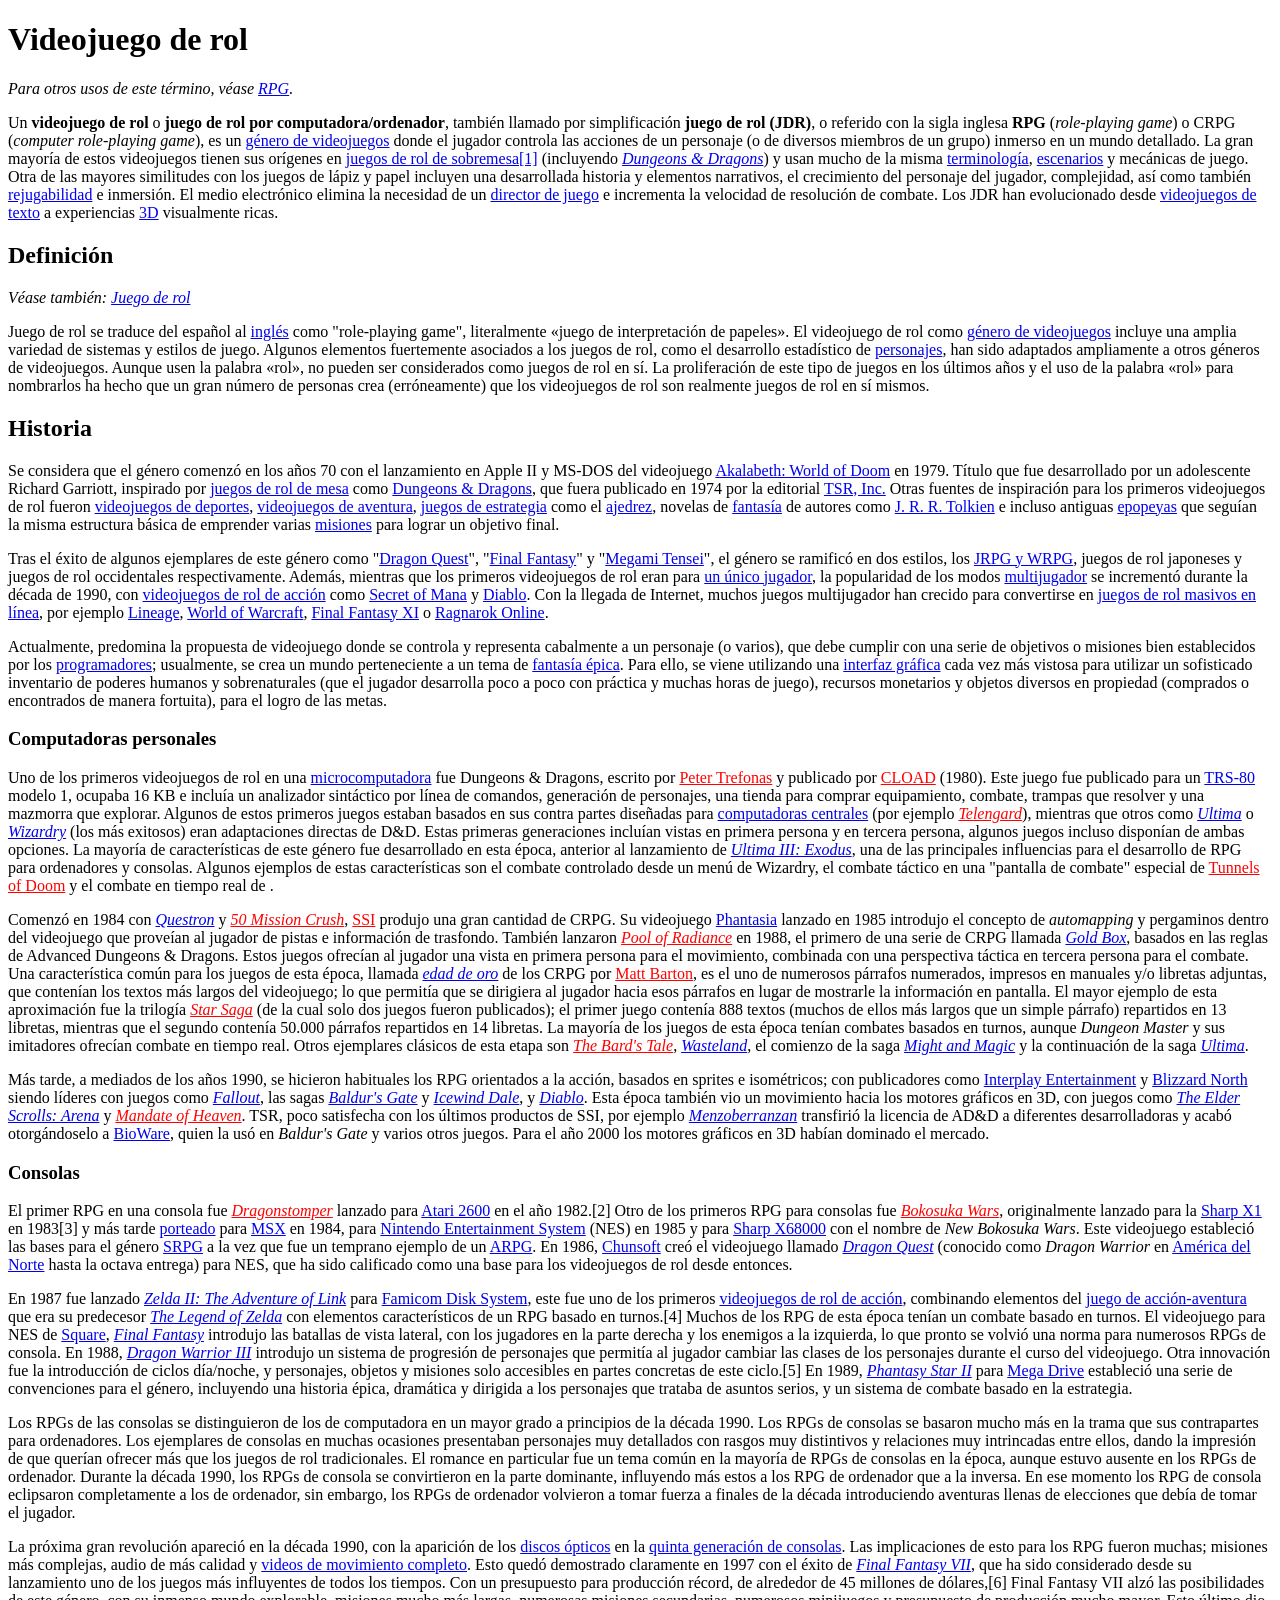
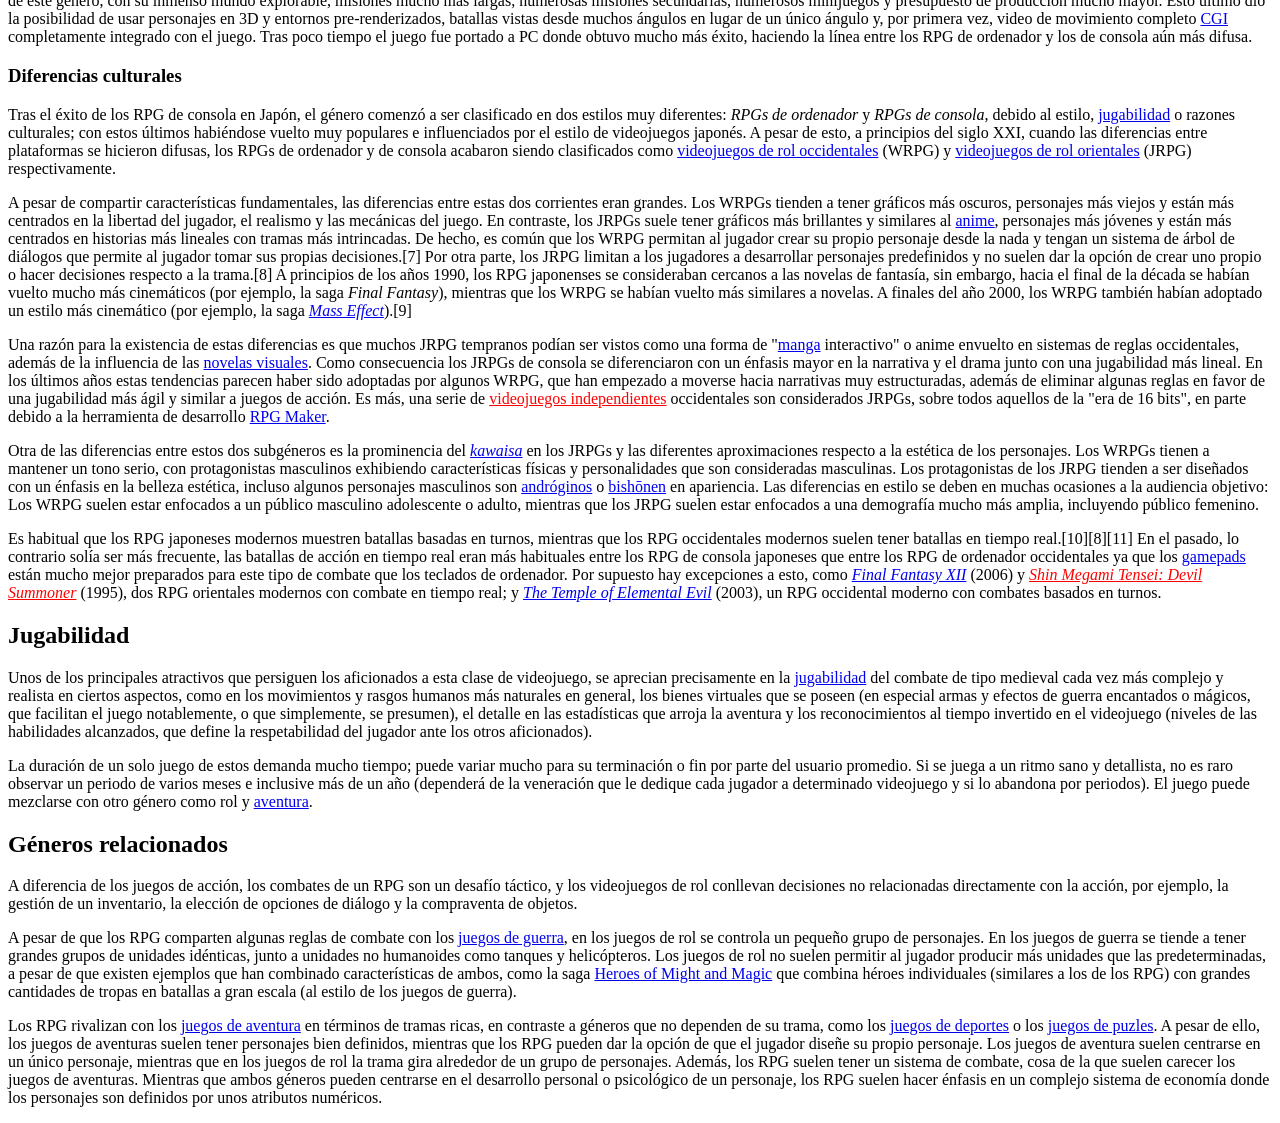
<file: vikipedia.html>
<!DOCTYPE html>
<html lang="es">
<head>
    <meta charset="UTF-8">
    <meta name="viewport" content="width=device-width, initial-scale=1.0">
    <title>Videojuego de rol</title>
</head>
<body>
    <h1>Videojuego de rol</h1>
    <p><em>Para otros usos de este término, véase <a href="https://es.wikipedia.org/wiki/RPG">RPG</a>.</em></p>
    <p>Un <strong>videojuego de rol</strong> o <strong>juego de rol por computadora/ordenador</strong>, también llamado por simplificación <strong>juego de rol (JDR)</strong>, o referido con la sigla inglesa <strong>RPG</strong> (<em>role-playing game</em>) o CRPG (<em>computer role-playing game</em>), es un <a href="https://es.wikipedia.org/wiki/G%C3%A9nero_de_videojuegos">género de videojuegos</a> donde el jugador controla las acciones de un personaje (o de diversos miembros de un grupo) inmerso en un mundo detallado. La gran mayoría de estos videojuegos tienen sus orígenes en <a href="https://es.wikipedia.org/wiki/Juego_de_rol">juegos de rol de sobremesa[1]</a> (incluyendo <em><a href="https://es.wikipedia.org/wiki/Dungeons_&_Dragons">Dungeons & Dragons</a></em>) y usan mucho de la misma <a href="https://es.wikipedia.org/wiki/Categor%C3%ADa:T%C3%A9rminos_de_rol">terminología</a>, <a href="https://es.wikipedia.org/wiki/Escenario_de_campa%C3%B1a">escenarios</a> y mecánicas de juego. Otra de las mayores similitudes con los juegos de lápiz y papel incluyen una desarrollada historia y elementos narrativos, el crecimiento del personaje del jugador, complejidad, así como también <a href="https://es.wikipedia.org/wiki/Rejugabilidad">rejugabilidad</a> e inmersión. El medio electrónico elimina la necesidad de un <a href="https://es.wikipedia.org/wiki/Director_de_juego_(juegos_de_rol)">director de juego</a> e incrementa la velocidad de resolución de combate. Los JDR han evolucionado desde <a href="https://es.wikipedia.org/wiki/Videojuego_de_texto">videojuegos de texto</a> a experiencias <a href="https://es.wikipedia.org/wiki/Gr%C3%A1ficos_3D_por_computadora">3D</a> visualmente ricas.</p>
    <h2>Definición</h2>
    <p><em>Véase también: <a href="https://es.wikipedia.org/wiki/Juego_de_rol">Juego de rol</a></em></p>
    <p>Juego de rol se traduce del español al <a href="https://es.wikipedia.org/wiki/Idioma_ingl%C3%A9s">inglés</a> como "role-playing game", literalmente «juego de interpretación de papeles». El videojuego de rol como <a href="https://es.wikipedia.org/wiki/G%C3%A9nero_de_videojuegos"> género de videojuegos</a> incluye una amplia variedad de sistemas y estilos de juego. Algunos elementos fuertemente asociados a los juegos de rol, como el desarrollo estadístico de <a href="https://es.wikipedia.org/wiki/Personaje_jugador_(videojuegos)">personajes</a>, han sido adaptados ampliamente a otros géneros de videojuegos. Aunque usen la palabra «rol», no pueden ser considerados como juegos de rol en sí. La proliferación de este tipo de juegos en los últimos años y el uso de la palabra «rol» para nombrarlos ha hecho que un gran número de personas crea (erróneamente) que los videojuegos de rol son realmente juegos de rol en sí mismos.</p>
    <h2>Historia</h2>
    <p>Se considera que el género comenzó en los años 70 con el lanzamiento en Apple II y MS-DOS del videojuego <a href="https://es.wikipedia.org/wiki/Akalabeth:_mundo_de_perdici%C3%B3n">Akalabeth: World of Doom</a> en 1979. Título que fue desarrollado por un adolescente Richard Garriott, inspirado por <a href="https://es.wikipedia.org/wiki/Juego_de_rol">juegos de rol de mesa</a> como <a href="https://es.wikipedia.org/wiki/Dungeons_&_Dragons">Dungeons & Dragons</a>, que fuera publicado en 1974 por la editorial <a href="https://es.wikipedia.org/wiki/TSR,_Inc.">TSR, Inc.</a> Otras fuentes de inspiración para los primeros videojuegos de rol fueron <a href="https://es.wikipedia.org/wiki/Videojuego_de_deportes">videojuegos de deportes</a>, <a href="https://es.wikipedia.org/wiki/Videojuego_de_aventura">videojuegos de aventura</a>, <a href="https://es.wikipedia.org/wiki/Juego_de_estrategia">juegos de estrategia</a> como el <a href="https://es.wikipedia.org/wiki/Ajedrez">ajedrez</a>, novelas de <a href="https://es.wikipedia.org/wiki/G%C3%A9nero_fant%C3%A1stico">fantasía</a> de autores como <a href="https://es.wikipedia.org/wiki/J._R._R._Tolkien">J. R. R. Tolkien</a> e incluso antiguas <a href="https://es.wikipedia.org/wiki/Epopeya">epopeyas</a> que seguían la misma estructura básica de emprender varias <a href="https://es.wikipedia.org/wiki/Misi%C3%B3n_(videojuegos)">misiones</a> para lograr un objetivo final.</p>
    <p>Tras el éxito de algunos ejemplares de este género como "<a href="https://es.wikipedia.org/wiki/Dragon_Quest">Dragon Quest</a>", "<a href="https://es.wikipedia.org/wiki/Final_Fantasy_(franquicia)">Final Fantasy</a>" y "<a href="https://es.wikipedia.org/wiki/Megami_Tensei">Megami Tensei</a>", el género se ramificó en dos estilos, los <a href="https://es.wikipedia.org/wiki/Anexo:Diferencias_culturales_en_videojuegos_de_rol">JRPG y WRPG</a>, juegos de rol japoneses y juegos de rol occidentales respectivamente. Además, mientras que los primeros videojuegos de rol eran para <a href="https://es.wikipedia.org/wiki/Videojuego_de_un_jugador">un único jugador</a>, la popularidad de los modos <a href="https://es.wikipedia.org/wiki/Videojuego_multijugador">multijugador</a> se incrementó durante la década de 1990, con <a href="https://es.wikipedia.org/wiki/Videojuego_de_rol_de_acci%C3%B3n">videojuegos de rol de acción</a> como <a href="https://es.wikipedia.org/wiki/Secret_of_Mana">Secret of Mana</a> y <a href="https://es.wikipedia.org/wiki/Diablo_(videojuego)">Diablo</a>. Con la llegada de Internet, muchos juegos multijugador han crecido para convertirse en <a href="https://es.wikipedia.org/wiki/Videojuego_de_rol_multijugador_masivo_en_l%C3%ADnea">juegos de rol masivos en línea</a>, por ejemplo <a href="https://es.wikipedia.org/wiki/Lineage">Lineage</a>, <a href="https://es.wikipedia.org/wiki/World_of_Warcraft">World of Warcraft</a>, <a href="https://es.wikipedia.org/wiki/Final_Fantasy_XI">Final Fantasy XI</a> o <a href="https://es.wikipedia.org/wiki/Ragnarok_Online">Ragnarok Online</a>.</p>
    <p>Actualmente, predomina la propuesta de videojuego donde se controla y representa cabalmente a un personaje (o varios), que debe cumplir con una serie de objetivos o misiones bien establecidos por los <a href="https://es.wikipedia.org/wiki/Programador">programadores</a>; usualmente, se crea un mundo perteneciente a un tema de <a href="https://es.wikipedia.org/wiki/Fantas%C3%ADa_heroica">fantasía épica</a>. Para ello, se viene utilizando una <a href="https://es.wikipedia.org/wiki/Interfaz_gr%C3%A1fica_de_usuario">interfaz gráfica</a> cada vez más vistosa para utilizar un sofisticado inventario de poderes humanos y sobrenaturales (que el jugador desarrolla poco a poco con práctica y muchas horas de juego), recursos monetarios y objetos diversos en propiedad (comprados o encontrados de manera fortuita), para el logro de las metas.</p>
    <h3>Computadoras personales</h3>
    <p>Uno de los primeros videojuegos de rol en una <a href="https://es.wikipedia.org/wiki/Microcomputadora">microcomputadora</a> fue Dungeons & Dragons, escrito por <a href="https://es.wikipedia.org/wiki/Peter_Trefonas?action=edit&redlink=1" style="color: #FF0000;">Peter Trefonas</a> y publicado por <a href="https://es.wikipedia.org/wiki/CLOAD?action=edit&redlink=1" style="color:#FF0000;"> CLOAD</a> (1980). Este juego fue publicado para un <a href="https://es.wikipedia.org/wiki/TRS-80">TRS-80</a> modelo 1, ocupaba 16 KB e incluía un analizador sintáctico por línea de comandos, generación de personajes, una tienda para comprar equipamiento, combate, trampas que resolver y una mazmorra que explorar. Algunos de estos primeros juegos estaban basados en sus contra partes diseñadas para <a href="https://es.wikipedia.org/wiki/Unidad_central">computadoras centrales</a> (por ejemplo <a href="https://es.wikipedia.org/wiki/Telengard?action=edit&redlink=1" style="color:#FF0000;"> <em>Telengard</em></a>), mientras que otros como <a href="https://es.wikipedia.org/wiki/Ultima"><em>Ultima</em></a> o <a href="https://es.wikipedia.org/wiki/Wizardry"><em>Wizardry</em></a> (los más exitosos) eran adaptaciones directas de D&D. Estas primeras generaciones incluían vistas en primera persona y en tercera persona, algunos juegos incluso disponían de ambas opciones. La mayoría de características de este género fue desarrollado en esta época, anterior al lanzamiento de <a href="https://es.wikipedia.org/wiki/Ultima_III:_Exodus"><em>Ultima III: Exodus</em></a>, una de las principales influencias para el desarrollo de RPG para ordenadores y consolas. Algunos ejemplos de estas características son el combate controlado desde un menú de Wizardry, el combate táctico en una "pantalla de combate" especial de <a href="https://es.wikipedia.org/wiki/Tunnels_of_Doom?action=edit&redlink=1" style="color:#FF0000;">Tunnels of Doom</a> y el combate en tiempo real de <a href="https://es.wikipedia.org/wiki/Dungeons_of_Daggorath?action=edit&redlink=1" Dungeons of Daggorathstyle="color:#FF0000;"></a>.</p>
    <p>Comenzó en 1984 con <a href="https://es.wikipedia.org/wiki/Questron"><em>Questron</em></a> y <a href="https://es.wikipedia.org/wiki/50_Mission_Crush?action=edit&redlink=1" style="color:#FF0000;"><em>50 Mission Crush</em></a>, <a href="https://es.wikipedia.org/wiki/Strategic_Simulations,_Inc.?action=edit&redlink=1" style="color:#FF0000;">SSI</a> produjo una gran cantidad de CRPG. Su videojuego <a href="https://es.wikipedia.org/wiki/Phantasia">Phantasia</a> lanzado en 1985 introdujo el concepto de <em>automapping</em> y pergaminos dentro del videojuego que proveían al jugador de pistas e información de trasfondo. También lanzaron <a href="https://es.wikipedia.org/wiki/Pool_of_Radiance?action=edit&redlink=1" style="color:#FF0000;"><em>Pool of Radiance</em></a> en 1988, el primero de una serie de CRPG llamada <a href="https://es.wikipedia.org/wiki/Gold_Box"><em>Gold Box</em></a>, basados en las reglas de Advanced Dungeons & Dragons. Estos juegos ofrecían al jugador una vista en primera persona para el movimiento, combinada con una perspectiva táctica en tercera persona para el combate. Una característica común para los juegos de esta época, llamada <a href="https://es.wikipedia.org/wiki/Edad_de_oro"><em>edad de oro</em></a> de los CRPG por <a href="https://es.wikipedia.org/wiki/Matt_Barton?action=edit&redlink=1"style="color:#FF0000;">Matt Barton</a>, es el uno de numerosos párrafos numerados, impresos en manuales y/o libretas adjuntas, que contenían los textos más largos del videojuego; lo que permitía que se dirigiera al jugador hacia esos párrafos en lugar de mostrarle la información en pantalla. El mayor ejemplo de esta aproximación fue la trilogía <a href="https://es.wikipedia.org/wiki/Star_Saga?action=edit&redlink=1"style="color:#FF0000;"><em>Star Saga</em></a> (de la cual solo dos juegos fueron publicados); el primer juego contenía 888 textos (muchos de ellos más largos que un simple párrafo) repartidos en 13 libretas, mientras que el segundo contenía 50.000 párrafos repartidos en 14 libretas. La mayoría de los juegos de esta época tenían combates basados en turnos, aunque <a hrerf="https://es.wikipedia.org/wiki/Director_de_juego_(juegos_de_rol)"><em>Dungeon Master</em></a> y sus imitadores ofrecían combate en tiempo real. Otros ejemplares clásicos de esta etapa son <a href="https://es.wikipedia.org/wiki/The_Bard's_Tale?action=edit&redlink=1" style="color:#FF0000;"><em>The Bard's Tale</em></a>, <a href="https://es.wikipedia.org/wiki/Wasteland"><em>Wasteland</em></a>, el comienzo de la saga <a href="https://es.wikipedia.org/wiki/Might_and_Magic"><em>Might and Magic</em></a> y la continuación de la saga <a href="https://es.wikipedia.org/wiki/Ultima"><em>Ultima</em></a>.</p>
    <p>Más tarde, a mediados de los años 1990, se hicieron habituales los RPG orientados a la acción, basados en sprites e isométricos; con publicadores como <a href="https://es.wikipedia.org/wiki/Interplay_Entertainment">Interplay Entertainment</a> y <a href="https://es.wikipedia.org/wiki/Blizzard_Entertainment">Blizzard North</a> siendo líderes con juegos como <a href="https://es.wikipedia.org/wiki/Fallout_(videojuego)"><em>Fallout</em></a>, las sagas <a href="https://es.wikipedia.org/wiki/Baldur's_Gate"><em>Baldur's Gate</em></a> y <a href="https://es.wikipedia.org/wiki/Icewind_Dale"><em>Icewind Dale</em></a>, y <a href="https://es.wikipedia.org/wiki/Diablo"><em>Diablo</em></a>. Esta época también vio un movimiento hacia los motores gráficos en 3D, con juegos como <a href="https://es.wikipedia.org/wiki/The_Elder_Scrolls:_Arena"><em>The Elder Scrolls: Arena</em></a> y <a href="https://es.wikipedia.org/wiki/Mandate_of_Heaven?action=edit&redlink=1" style="color:#FF0000;"><em> Mandate of Heaven</em></a>. TSR, poco satisfecha con los últimos productos de SSI, por ejemplo <a href="https://es.wikipedia.org/wiki/Menzoberranzan"><em>Menzoberranzan</em></a> transfirió la licencia de AD&D a diferentes desarrolladoras y acabó otorgándoselo a <a href="https://es.wikipedia.org/wiki/BioWare">BioWare</a>, quien la usó en <em>Baldur's Gate</em> y varios otros juegos. Para el año 2000 los motores gráficos en 3D habían dominado el mercado.</p>
    <h3>Consolas</h3>
    <p>El primer RPG en una consola fue <a href="https://es.wikipedia.org/wiki/Dragonstomper?action=edit&redlink=1" style="color:#FF0000;"><em>Dragonstomper</em></a> lanzado para <a href="https://es.wikipedia.org/wiki/Atari_2600">Atari 2600</a> en el año 1982.[2] Otro de los primeros RPG para consolas fue <a href="https://es.wikipedia.org/wiki/Bokosuka_Wars?action=edit&redlink=1" style="color:#FF0000;"><em>Bokosuka Wars</em></a>, originalmente lanzado para la <a href="https://es.wikipedia.org/wiki/Sharp_X1">Sharp X1</a> en 1983[3] y más tarde <a href="https://es.wikipedia.org/wiki/Portabilidad">porteado</a> para <a href="https://es.wikipedia.org/wiki/MSX">MSX</a> en 1984, para <a href="https://es.wikipedia.org/wiki/Nintendo_Entertainment_System">Nintendo Entertainment System</a> (NES) en 1985 y para <a href="https://es.wikipedia.org/wiki/Sharp_X68000">Sharp X68000</a> con el nombre de <em>New Bokosuka Wars</em>. Este videojuego estableció las bases para el género <a href="https://es.wikipedia.org/wiki/Videojuego_de_rol_t%C3%A1ctico">SRPG</a> a la vez que fue un temprano ejemplo de un <a href="https://es.wikipedia.org/wiki/Videojuego_de_rol_de_acci%C3%B3n">ARPG</a>. En 1986, <a href="https://es.wikipedia.org/wiki/Spike_Chunsoft">Chunsoft</a> creó el videojuego llamado <a href="https://es.wikipedia.org/wiki/Dragon_Quest"><em>Dragon Quest</em></a> (conocido como <em>Dragon Warrior</em> en <a href="https://es.wikipedia.org/wiki/Am%C3%A9rica_del_Norte">América del Norte</a> hasta la octava entrega) para NES, que ha sido calificado como una base para los videojuegos de rol desde entonces.</p>
    <p>En 1987 fue lanzado <a href="https://es.wikipedia.org/wiki/Zelda_II:_The_Adventure_of_Link"><em>Zelda II: The Adventure of Link</em></a> para <a href="https://es.wikipedia.org/wiki/Famicom_Disk_System">Famicom Disk System</a>, este fue uno de los primeros <a href="https://es.wikipedia.org/wiki/Videojuego_de_rol_de_acci%C3%B3n">videojuegos de rol de acción</a>, combinando elementos del <a href="https://es.wikipedia.org/wiki/Videojuego_de_acci%C3%B3n_y_aventura">juego de acción-aventura</a> que era su predecesor <a href="https://es.wikipedia.org/wiki/The_Legend_of_Zelda"><em>The Legend of Zelda</em></a> con elementos característicos de un RPG basado en turnos.[4] Muchos de los RPG de esta época tenían un combate basado en turnos. El videojuego para NES de <a href="https://es.wikipedia.org/wiki/Squaresoft">Square</a>, <a href="https://es.wikipedia.org/wiki/Final_Fantasy_(videojuego)"><em>Final Fantasy</em></a> introdujo las batallas de vista lateral, con los jugadores en la parte derecha y los enemigos a la izquierda, lo que pronto se volvió una norma para numerosos RPGs de consola. En 1988, <a href="https://es.wikipedia.org/wiki/Dragon_Quest_III"><em>Dragon Warrior III</em></a> introdujo un sistema de progresión de personajes que permitía al jugador cambiar las clases de los personajes durante el curso del videojuego. Otra innovación fue la introducción de ciclos día/noche, y personajes, objetos y misiones solo accesibles en partes concretas de este ciclo.[5] En 1989, <a href="https://es.wikipedia.org/wiki/Phantasy_Star_II"><em>Phantasy Star II</em></a> para <a href="https://es.wikipedia.org/wiki/Mega_Drive">Mega Drive</a> estableció una serie de convenciones para el género, incluyendo una historia épica, dramática y dirigida a los personajes que trataba de asuntos serios, y un sistema de combate basado en la estrategia.</p>
    <p>Los RPGs de las consolas se distinguieron de los de computadora en un mayor grado a principios de la década 1990. Los RPGs de consolas se basaron mucho más en la trama que sus contrapartes para ordenadores. Los ejemplares de consolas en muchas ocasiones presentaban personajes muy detallados con rasgos muy distintivos y relaciones muy intrincadas entre ellos, dando la impresión de que querían ofrecer más que los juegos de rol tradicionales. El romance en particular fue un tema común en la mayoría de RPGs de consolas en la época, aunque estuvo ausente en los RPGs de ordenador. Durante la década 1990, los RPGs de consola se convirtieron en la parte dominante, influyendo más estos a los RPG de ordenador que a la inversa. En ese momento los RPG de consola eclipsaron completamente a los de ordenador, sin embargo, los RPGs de ordenador volvieron a tomar fuerza a finales de la década introduciendo aventuras llenas de elecciones que debía de tomar el jugador.</p>
    <p>La próxima gran revolución apareció en la década 1990, con la aparición de los <a href="https://es.wikipedia.org/wiki/Disco_%C3%B3ptico">discos ópticos</a> en la <a href="https://es.wikipedia.org/wiki/Videoconsolas_de_quinta_generaci%C3%B3n">quinta generación de consolas</a>. Las implicaciones de esto para los RPG fueron muchas; misiones más complejas, audio de más calidad y <a href="https://es.wikipedia.org/wiki/Video_de_movimiento_completo">videos de movimiento completo</a>. Esto quedó demostrado claramente en 1997 con el éxito de <a href="https://es.wikipedia.org/wiki/Final_Fantasy_VII"><em>Final Fantasy VII</em></a>, que ha sido considerado desde su lanzamiento uno de los juegos más influyentes de todos los tiempos. Con un presupuesto para producción récord, de alrededor de 45 millones de dólares,[6] Final Fantasy VII alzó las posibilidades de este género, con su inmenso mundo explorable, misiones mucho más largas, numerosas misiones secundarias, numerosos minijuegos y presupuesto de producción mucho mayor. Esto último dio la posibilidad de usar personajes en 3D y entornos pre-renderizados, batallas vistas desde muchos ángulos en lugar de un único ángulo y, por primera vez, video de movimiento completo <a href="https://es.wikipedia.org/wiki/Imagen_generada_por_computadora">CGI</a> completamente integrado con el juego. Tras poco tiempo el juego fue portado a PC donde obtuvo mucho más éxito, haciendo la línea entre los RPG de ordenador y los de consola aún más difusa.</p>
    <h3>Diferencias culturales</h3>
    <p>Tras el éxito de los RPG de consola en Japón, el género comenzó a ser clasificado en dos estilos muy diferentes: <em>RPGs de ordenador</em> y <em>RPGs de consola</em>, debido al estilo, <a href="https://es.wikipedia.org/wiki/Jugabilidad">jugabilidad</a> o razones culturales; con estos últimos habiéndose vuelto muy populares e influenciados por el estilo de videojuegos japonés. A pesar de esto, a principios del siglo XXI, cuando las diferencias entre plataformas se hicieron difusas, los RPGs de ordenador y de consola acabaron siendo clasificados como <a href="https://es.wikipedia.org/wiki/Videojuegos_de_rol_occidentales?action=edit&redlink=1">videojuegos de rol occidentales</a> (WRPG) y <a href="https://es.wikipedia.org/wiki/Videojuegos_de_rol_orientales?action=edit&redlink=1">videojuegos de rol orientales</a> (JRPG) respectivamente.</p>
    <p>A pesar de compartir características fundamentales, las diferencias entre estas dos corrientes eran grandes. Los WRPGs tienden a tener gráficos más oscuros, personajes más viejos y están más centrados en la libertad del jugador, el realismo y las mecánicas del juego. En contraste, los JRPGs suele tener gráficos más brillantes y similares al <a href="https://es.wikipedia.org/wiki/Anime">anime</a>, personajes más jóvenes y están más centrados en historias más lineales con tramas más intrincadas. De hecho, es común que los WRPG permitan al jugador crear su propio personaje desde la nada y tengan un sistema de árbol de diálogos que permite al jugador tomar sus propias decisiones.[7] Por otra parte, los JRPG limitan a los jugadores a desarrollar personajes predefinidos y no suelen dar la opción de crear uno propio o hacer decisiones respecto a la trama.[8] A principios de los años 1990, los RPG japonenses se consideraban cercanos a las novelas de fantasía, sin embargo, hacia el final de la década se habían vuelto mucho más cinemáticos (por ejemplo, la saga <em>Final Fantasy</em>), mientras que los WRPG se habían vuelto más similares a novelas. A finales del año 2000, los WRPG también habían adoptado un estilo más cinemático (por ejemplo, la saga <a href="https://es.wikipedia.org/wiki/Mass_Effect"><em>Mass Effect</em></a>).[9]</p>
    <p>Una razón para la existencia de estas diferencias es que muchos JRPG tempranos podían ser vistos como una forma de "<a href="https://es.wikipedia.org/wiki/Manga">manga</a> interactivo" o anime envuelto en sistemas de reglas occidentales, además de la influencia de las <a href="https://es.wikipedia.org/wiki/Novela_visual">novelas visuales</a>. Como consecuencia los JRPGs de consola se diferenciaron con un énfasis mayor en la narrativa y el drama junto con una jugabilidad más lineal. En los últimos años estas tendencias parecen haber sido adoptadas por algunos WRPG, que han empezado a moverse hacia narrativas muy estructuradas, además de eliminar algunas reglas en favor de una jugabilidad más ágil y similar a juegos de acción. Es más, una serie de <a href="https://es.wikipedia.org/wiki/Desarrollo_de_videojuegos_independiente?action=edit&redlink=1" style="color:#FF0000;">videojuegos independientes</a> occidentales son considerados JRPGs, sobre todos aquellos de la "era de 16 bits", en parte debido a la herramienta de desarrollo <a href="https://es.wikipedia.org/wiki/RPG_Maker">RPG Maker</a>.</p>
    <p>Otra de las diferencias entre estos dos subgéneros es la prominencia del <a href="https://es.wikipedia.org/wiki/Kawaii"><em>kawaisa</em></a> en los JRPGs y las diferentes aproximaciones respecto a la estética de los personajes. Los WRPGs tienen a mantener un tono serio, con protagonistas masculinos exhibiendo características físicas y personalidades que son consideradas masculinas. Los protagonistas de los JRPG tienden a ser diseñados con un énfasis en la belleza estética, incluso algunos personajes masculinos son <a href="https://es.wikipedia.org/wiki/Androginia">andróginos</a> o <a href="https://es.wikipedia.org/wiki/Bish%C5%8Dnen">bishōnen</a> en apariencia. Las diferencias en estilo se deben en muchas ocasiones a la audiencia objetivo: Los WRPG suelen estar enfocados a un público masculino adolescente o adulto, mientras que los JRPG suelen estar enfocados a una demografía mucho más amplia, incluyendo público femenino.</p>
    <p>Es habitual que los RPG japoneses modernos muestren batallas basadas en turnos, mientras que los RPG occidentales modernos suelen tener batallas en tiempo real.[10][8][11] En el pasado, lo contrario solía ser más frecuente, las batallas de acción en tiempo real eran más habituales entre los RPG de consola japoneses que entre los RPG de ordenador occidentales ya que los <a href="https://es.wikipedia.org/wiki/Mando_(videojuegos)">gamepads</a> están mucho mejor preparados para este tipo de combate que los teclados de ordenador. Por supuesto hay excepciones a esto, como <a href="https://es.wikipedia.org/wiki/Final_Fantasy_XII"><em>Final Fantasy XII</em></a> (2006) y <a href="https://es.wikipedia.org/wiki/Shin_Megami_Tensei:_Devil_Summoner?action=edit&redlink=1" style="color:#FF0000;"><em>Shin Megami Tensei: Devil Summoner</em></a> (1995), dos RPG orientales modernos con combate en tiempo real; y <a href="https://es.wikipedia.org/wiki/The_Temple_of_Elemental_Evil"><em>The Temple of Elemental Evil</em></a> (2003), un RPG occidental moderno con combates basados en turnos.</p>
    <h2>Jugabilidad</h2>
    <p>Unos de los principales atractivos que persiguen los aficionados a esta clase de videojuego, se aprecian precisamente en la <a href="https://es.wikipedia.org/wiki/Jugabilidad">jugabilidad</a> del combate de tipo medieval cada vez más complejo y realista en ciertos aspectos, como en los movimientos y rasgos humanos más naturales en general, los bienes virtuales que se poseen (en especial armas y efectos de guerra encantados o mágicos, que facilitan el juego notablemente, o que simplemente, se presumen), el detalle en las estadísticas que arroja la aventura y los reconocimientos al tiempo invertido en el videojuego (niveles de las habilidades alcanzados, que define la respetabilidad del jugador ante los otros aficionados).</p>
    <p>La duración de un solo juego de estos demanda mucho tiempo; puede variar mucho para su terminación o fin por parte del usuario promedio. Si se juega a un ritmo sano y detallista, no es raro observar un periodo de varios meses e inclusive más de un año (dependerá de la veneración que le dedique cada jugador a determinado videojuego y si lo abandona por periodos). El juego puede mezclarse con otro género como rol y <a href="https://es.wikipedia.org/wiki/Videojuego_de_aventura">aventura</a>.</p>
    <h2>Géneros relacionados</h2>
    <p>A diferencia de los juegos de acción, los combates de un RPG son un desafío táctico, y los videojuegos de rol conllevan decisiones no relacionadas directamente con la acción, por ejemplo, la gestión de un inventario, la elección de opciones de diálogo y la compraventa de objetos.</p>
    <p>A pesar de que los RPG comparten algunas reglas de combate con los <a href="https://es.wikipedia.org/wiki/Videojuego_de_guerra">juegos de guerra</a>, en los juegos de rol se controla un pequeño grupo de personajes. En los juegos de guerra se tiende a tener grandes grupos de unidades idénticas, junto a unidades no humanoides como tanques y helicópteros. Los juegos de rol no suelen permitir al jugador producir más unidades que las predeterminadas, a pesar de que existen ejemplos que han combinado características de ambos, como la saga <a href="https://es.wikipedia.org/wiki/Heroes_of_Might_and_Magic">Heroes of Might and Magic</a> que combina héroes individuales (similares a los de los RPG) con grandes cantidades de tropas en batallas a gran escala (al estilo de los juegos de guerra).</p>
    <p>Los RPG rivalizan con los <a href="https://es.wikipedia.org/wiki/Videojuego_de_aventura">juegos de aventura</a> en términos de tramas ricas, en contraste a géneros que no dependen de su trama, como los <a href="https://es.wikipedia.org/wiki/Videojuego_de_deportes">juegos de deportes</a> o los <a href="https://es.wikipedia.org/wiki/Videojuego_de_l%C3%B3gica">juegos de puzles</a>. A pesar de ello, los juegos de aventuras suelen tener personajes bien definidos, mientras que los RPG pueden dar la opción de que el jugador diseñe su propio personaje. Los juegos de aventura suelen centrarse en un único personaje, mientras que en los juegos de rol la trama gira alrededor de un grupo de personajes. Además, los RPG suelen tener un sistema de combate, cosa de la que suelen carecer los juegos de aventuras. Mientras que ambos géneros pueden centrarse en el desarrollo personal o psicológico de un personaje, los RPG suelen hacer énfasis en un complejo sistema de economía donde los personajes son definidos por unos atributos numéricos.</p>
</body>
</html>
</file>
